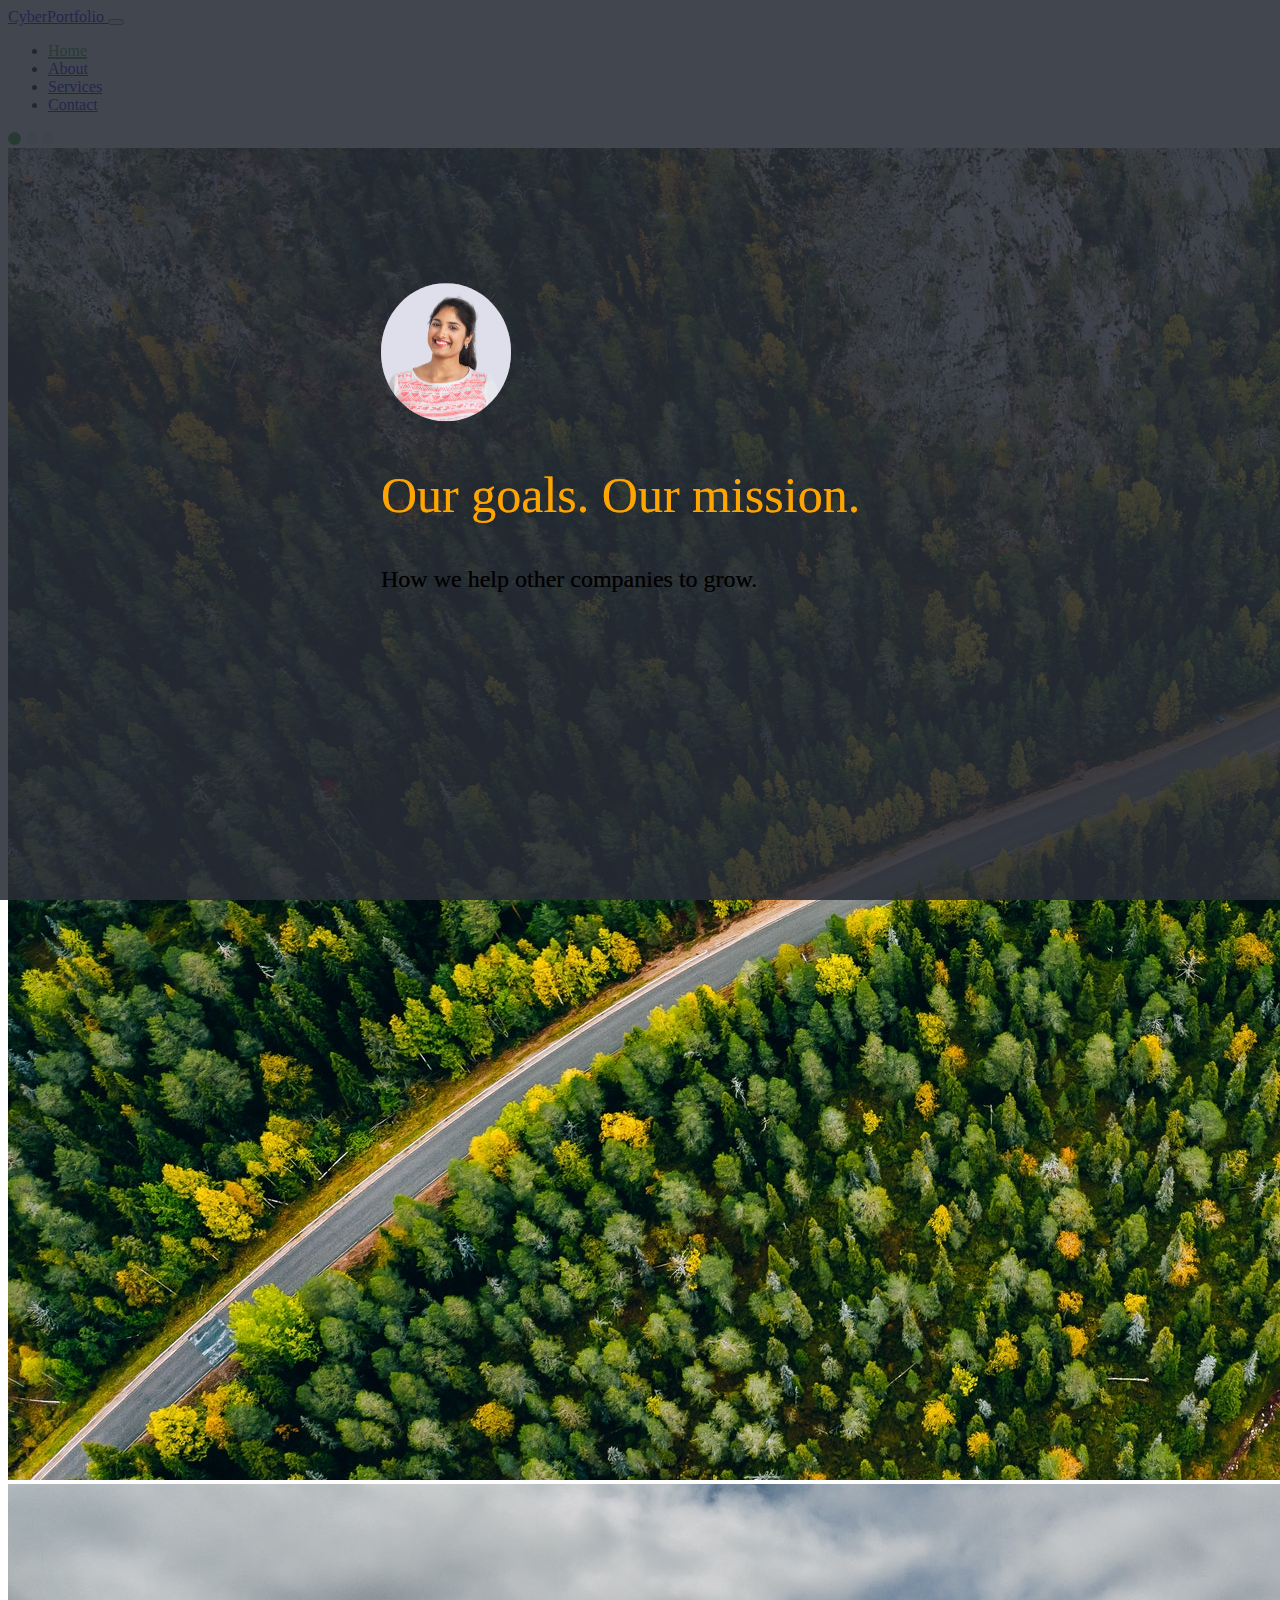
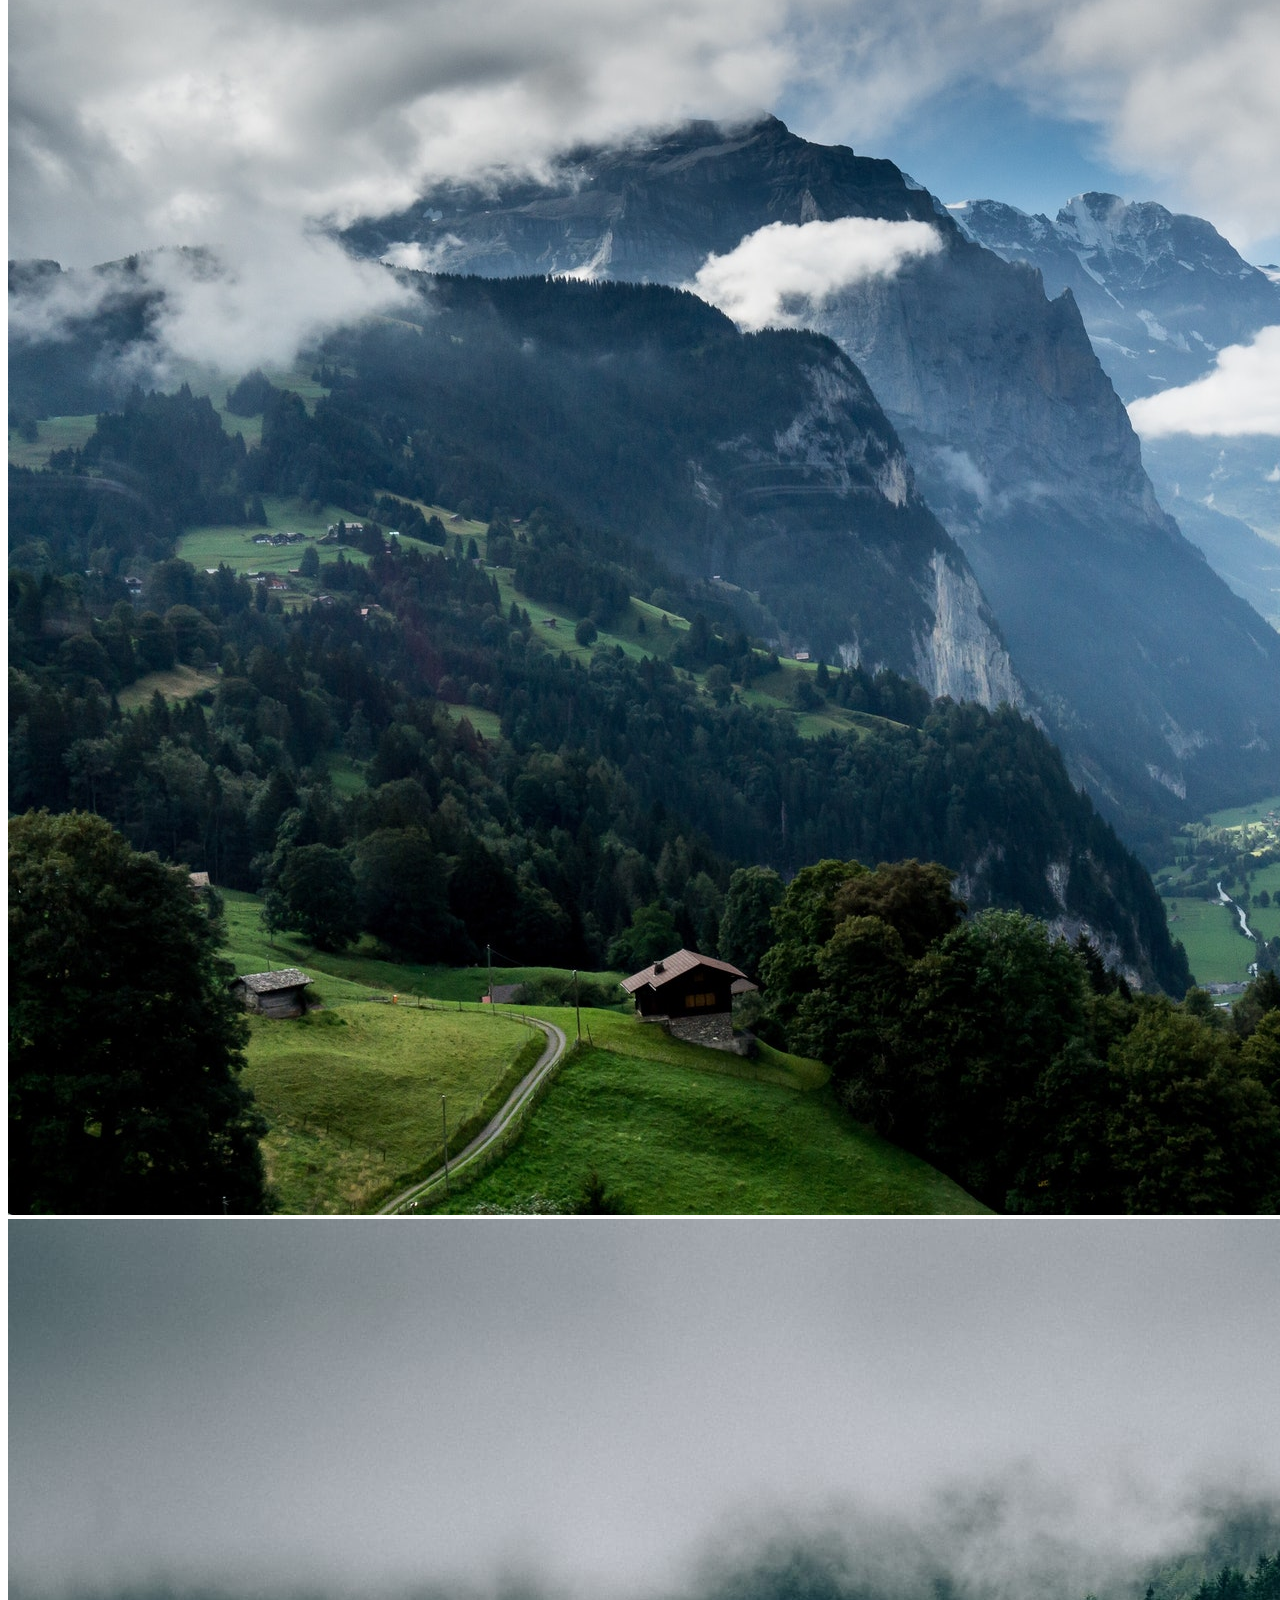
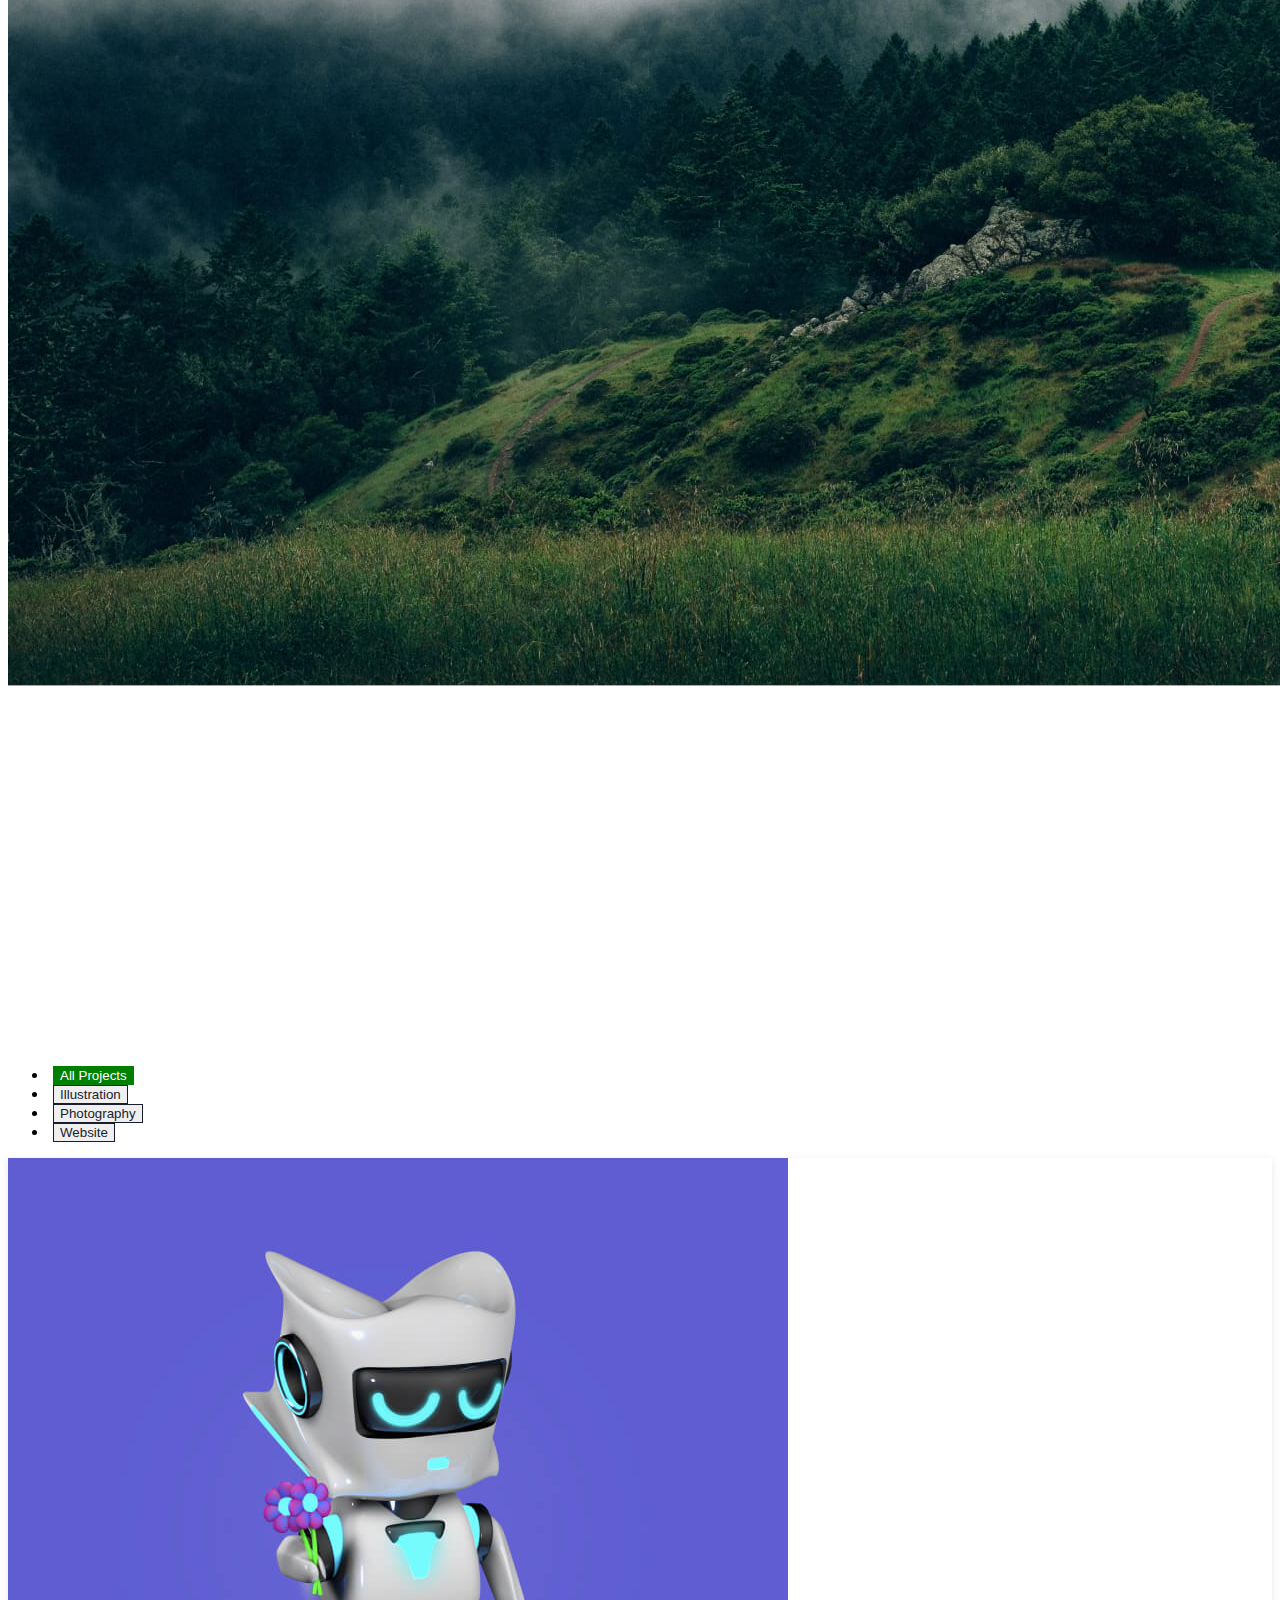
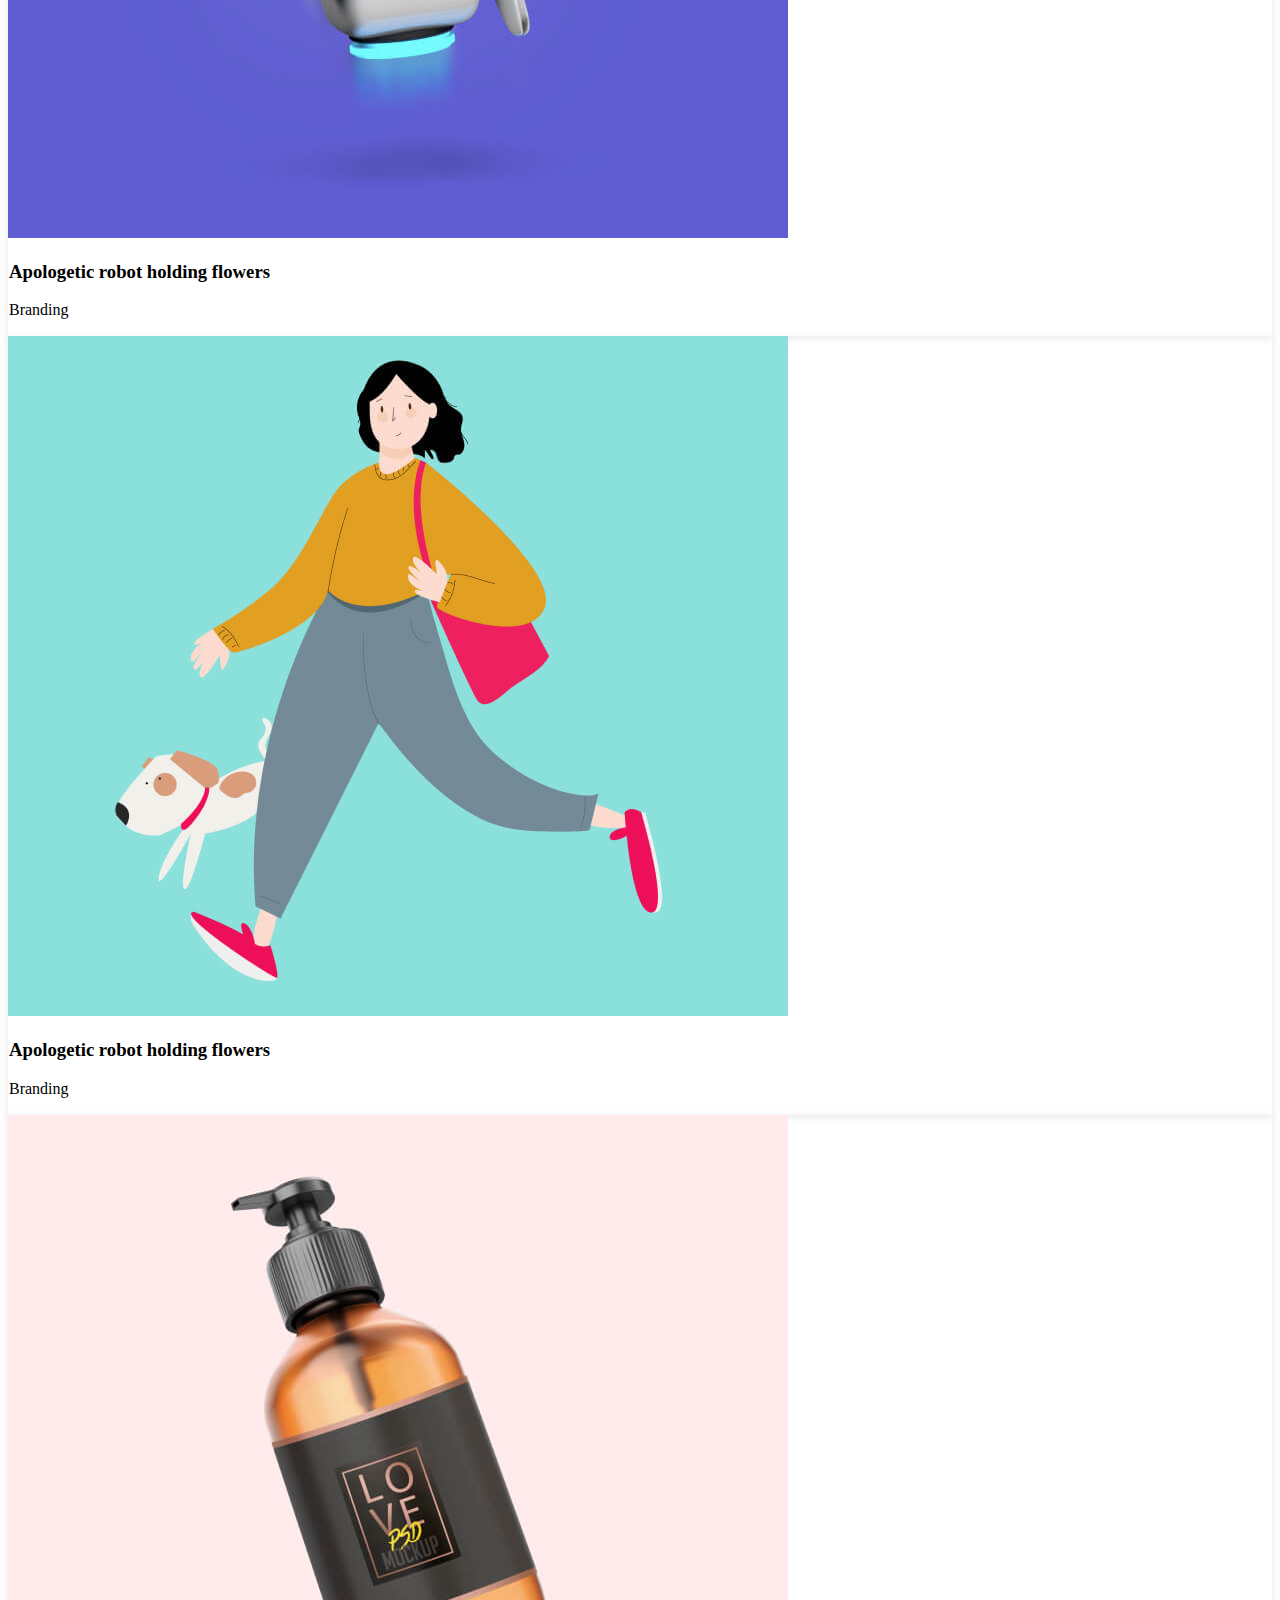
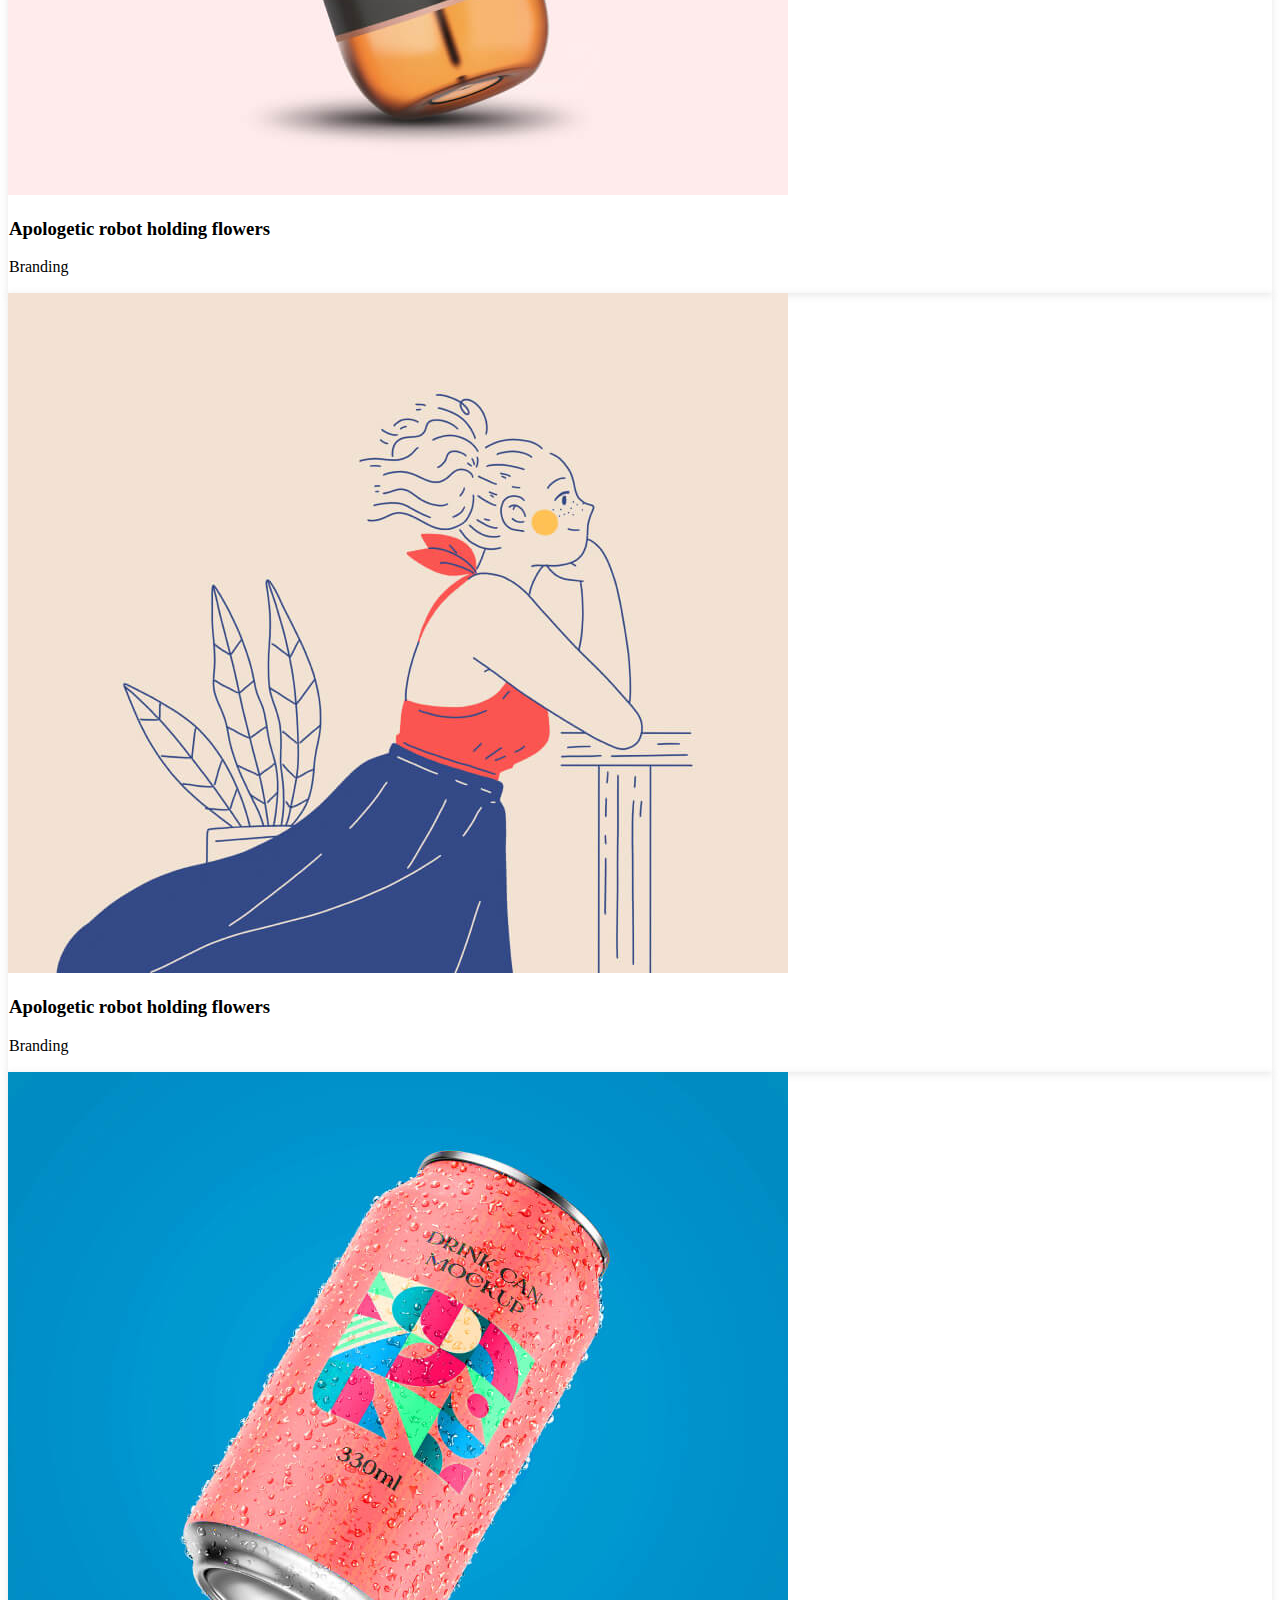
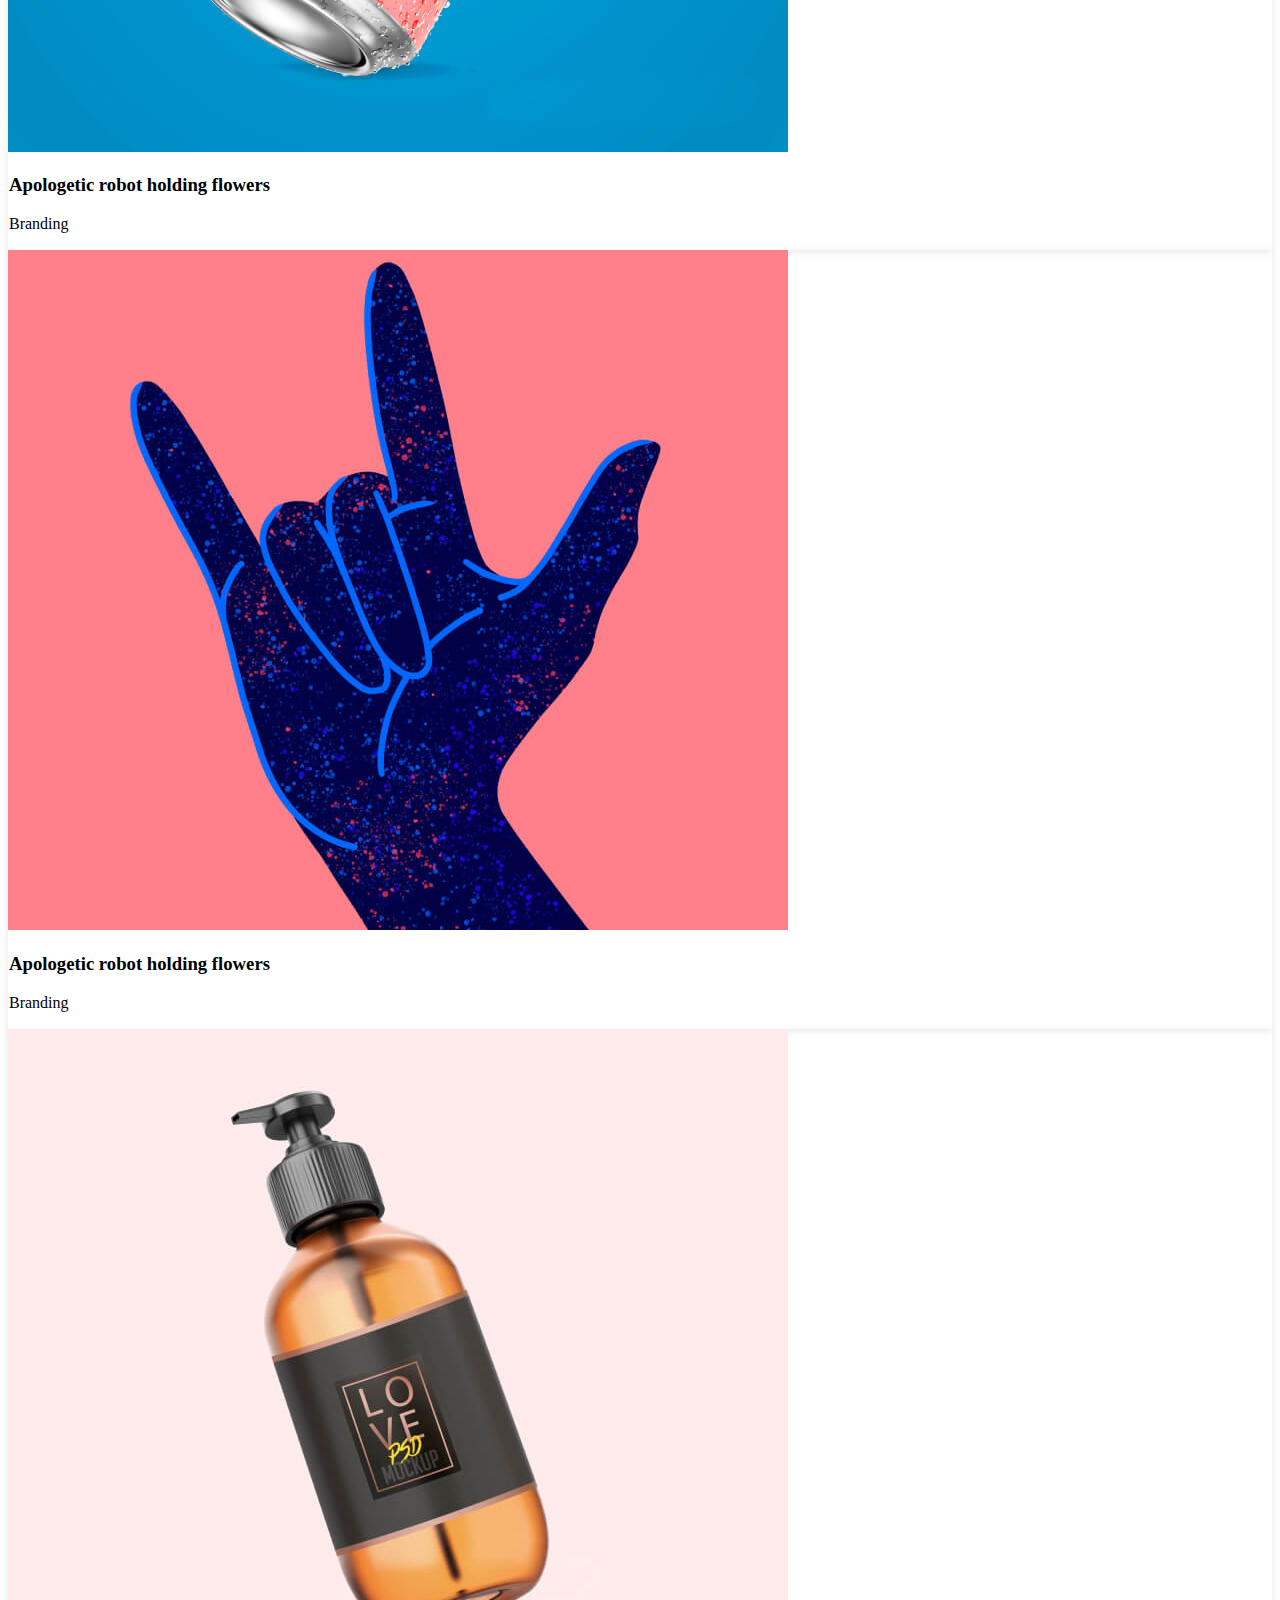
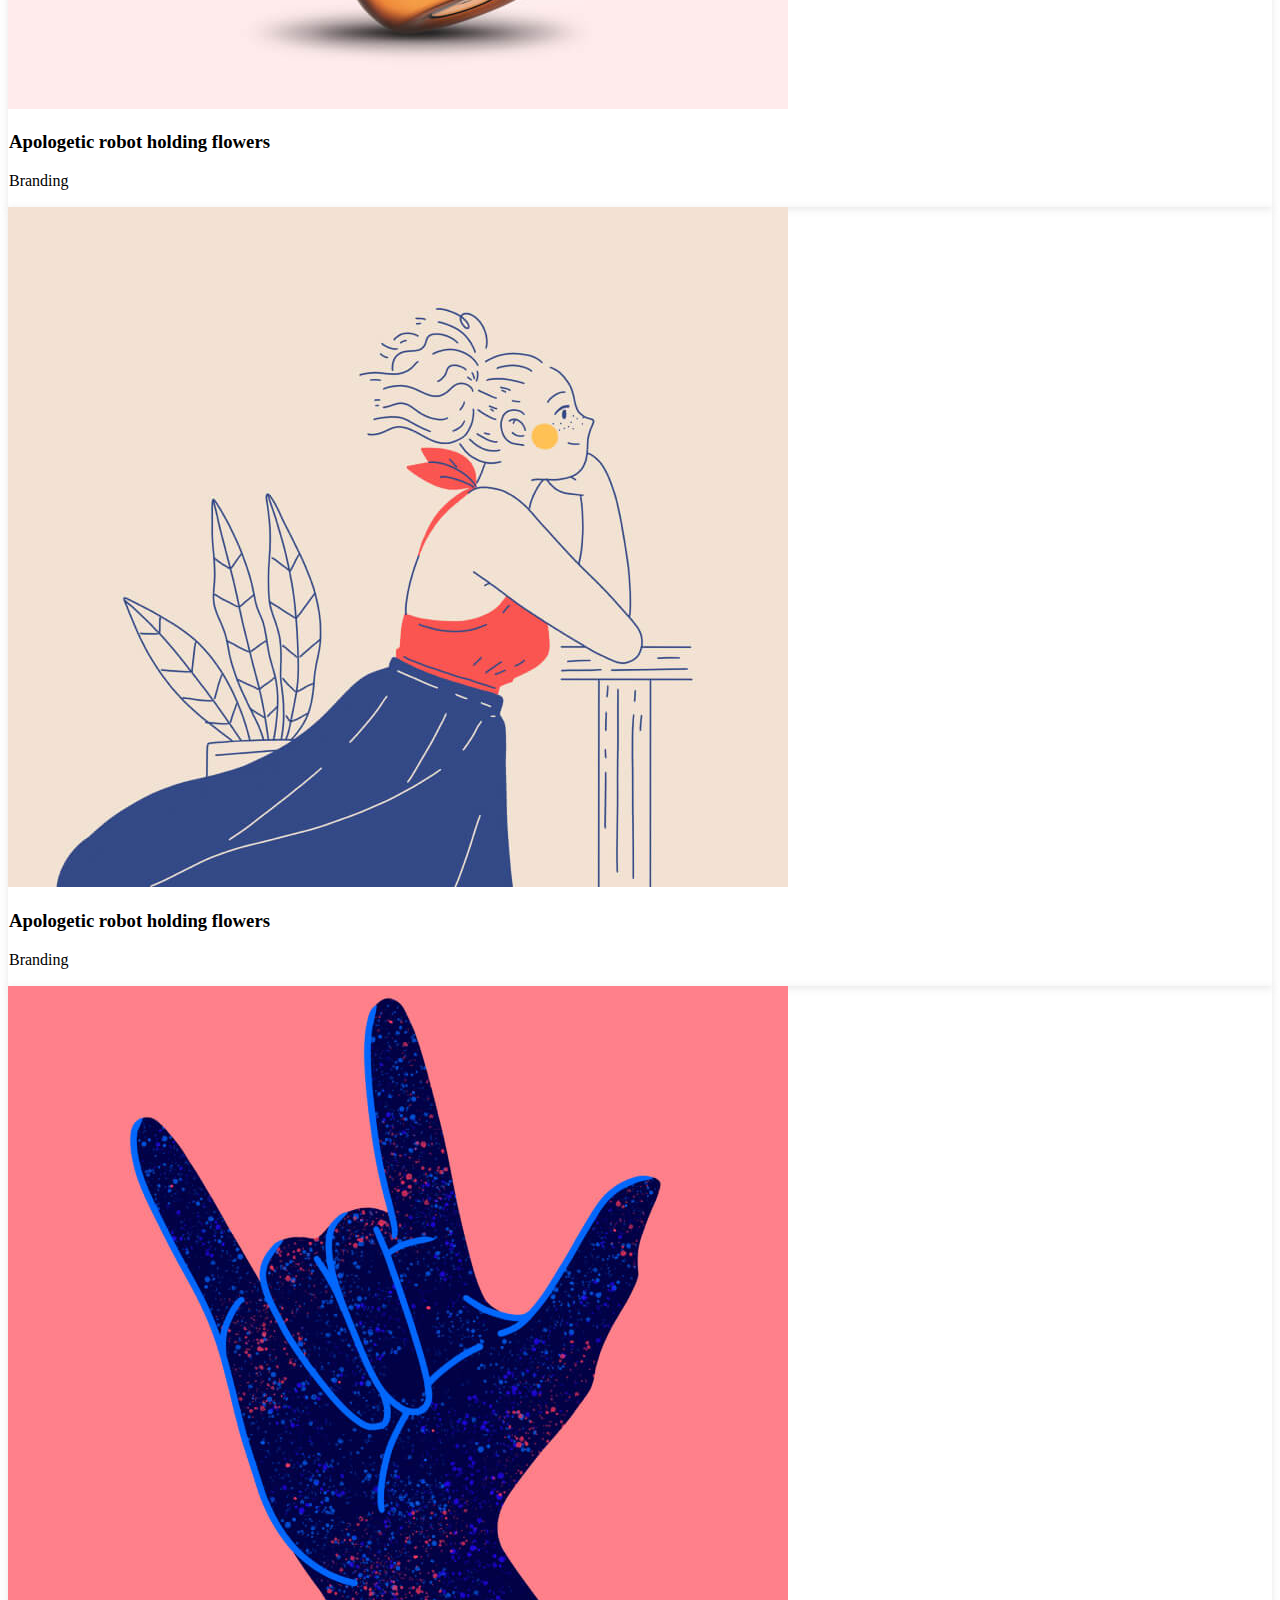
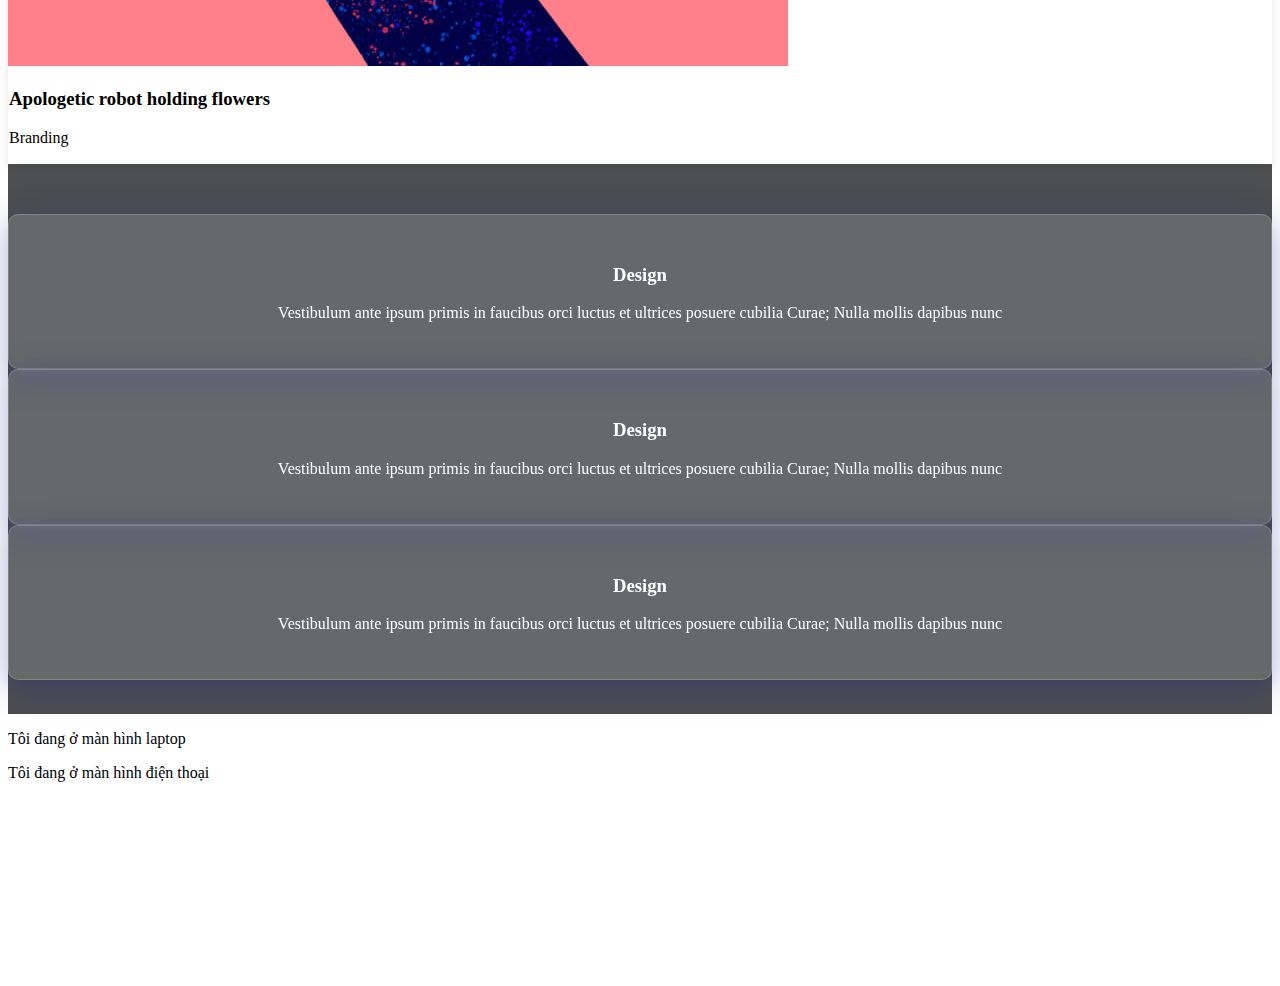
<file: index.html>
<!-- câu lệnh tạo nhanh một template html có cdn bootstrap: bs5-$ -->
<!DOCTYPE html>
<html lang="en">
  <head>
    <title>Title</title>
    <!-- Required meta tags -->
    <meta charset="utf-8" />
    <meta
      name="viewport"
      content="width=device-width, initial-scale=1, shrink-to-fit=no"
    />

    <!-- Bootstrap CSS v5.2.1 -->
    <link
      href="https://cdn.jsdelivr.net/npm/bootstrap@5.3.2/dist/css/bootstrap.min.css"
      rel="stylesheet"
      integrity="sha384-T3c6CoIi6uLrA9TneNEoa7RxnatzjcDSCmG1MXxSR1GAsXEV/Dwwykc2MPK8M2HN"
      crossorigin="anonymous"
    />
    <!-- fa6-cdn -->
    <!-- FontAwesome 6.2.0 CSS -->
    <link
      rel="stylesheet"
      href="https://cdnjs.cloudflare.com/ajax/libs/font-awesome/6.2.0/css/all.min.css"
      integrity="sha512-xh6O/CkQoPOWDdYTDqeRdPCVd1SpvCA9XXcUnZS2FmJNp1coAFzvtCN9BmamE+4aHK8yyUHUSCcJHgXloTyT2A=="
      crossorigin="anonymous"
      referrerpolicy="no-referrer"
    />
    <!-- animate css -->
    <link
    rel="stylesheet"
    href="https://cdnjs.cloudflare.com/ajax/libs/animate.css/4.1.1/animate.min.css"
  />

    <link rel="stylesheet" href="./css/style.css" />
  </head>

  <body>
    <!-- ultility class là các class đc xây dựng sẵn các thuộc tính giúp css cho các thẻ html nhanh chóng hơn -->
    <!-- <h1 class="bg-success text-center text-danger fs-24 fw-bold">test Bootstrap</h1> -->
    <header class="position-absolute top-0 start-0 w-100" style="z-index: 999;">
      <!-- place navbar here -->
      <div class="container">
        <nav class="navbar navbar-expand-lg">
          <div class="container-fluid">
            <a class="navbar-brand fs-2" href="#">
              <!-- icon -->
              <!-- khách hàng yêu cầu trên màn hình lớn hơn 1200px thì màu logo sẽ là màu xanh lá, ở mobile sẽ là màu đỏ còn ở thiết bị tablet từ 576 đến 1200 thì sẽ có màu xanh nước  -->
              <i class="fa-solid fa-dice-d20 text-success"></i>
              <span class="text-white">CyberPortfolio</span>
            </a>
            <button
              class="navbar-toggler"
              type="button"
              data-bs-toggle="collapse"
              data-bs-target="#navbarNav"
              aria-controls="navbarNav"
              aria-expanded="false"
              aria-label="Toggle navigation"
            >
              <!-- <span class="navbar-toggler-icon"></span> -->
              <i class="fa-solid fa-bars"></i>
            </button>
            <div
              class="collapse navbar-collapse justify-content-end"
              id="navbarNav"
            >
              <ul class="navbar-nav">
                <li class="nav-item me-3">
                  <a
                    class="nav-link text-white active"
                    aria-current="page"
                    href="#"
                    >Home</a
                  >
                </li>
                <li class="nav-item me-3">
                  <a class="nav-link text-white" href="#">About</a>
                </li>
                <li class="nav-item me-3">
                  <a class="nav-link text-white" href="#">Services</a>
                </li>
                <li class="nav-item me-3">
                  <a class="nav-link text-white" href="#">Contact</a>
                </li>
              </ul>
            </div>
          </div>
        </nav>
      </div>
    </header>
    <section class="cyber-carousel">
      <div id="carouselExampleIndicators" class="carousel slide">
        <div class="carousel-indicators">
          <button
            type="button"
            data-bs-target="#carouselExampleIndicators"
            data-bs-slide-to="0"
            class="active"
            aria-current="true"
            aria-label="Slide 1"
          ></button>
          <button
            type="button"
            data-bs-target="#carouselExampleIndicators"
            data-bs-slide-to="1"
            aria-label="Slide 2"
          ></button>
          <button
            type="button"
            data-bs-target="#carouselExampleIndicators"
            data-bs-slide-to="2"
            aria-label="Slide 3"
          ></button>
        </div>
        <div class="carousel-inner">
          <div class="carousel-item active">
            <img src="./image/finland.jpg" class="d-block w-100 vh-100 object-fit-cover" alt="..." />
            <div class="carousel_text text-white text-center">
              <img src="./image/01-3.jpg" alt="" />
              <h2>Our goals. Our mission.</h2>
              <p>How we help other companies to grow.</p>
            </div>
          </div>
          <div class="carousel-item">
            <img src="./image/mountains.jpg" class="d-block w-100 vh-100 object-fit-cover" alt="..." />
            <div class="carousel_text text-white text-center">
              <img src="./image/02-3.jpg" alt="" />
              <h2>Our goals. Our mission.</h2>
              <p>How we help other companies to grow.</p>
            </div>
          </div>
          <div class="carousel-item">
            <img
              src="./image/mountains-1.jpg"
              class="d-block w-100 vh-100 object-fit-cover"
              alt="..."
            />
            <div class="carousel_text text-white text-center">
              <img src="./image/03-3.jpg" alt="" />
              <h2>Our goals. Our mission.</h2>
              <p>How we help other companies to grow.</p>
            </div>
          </div>
        </div>
      </div>
    </section>
    <br><br><br><br><br><br><br><br><br><br><br><br><br><br><br><br><br><br><br><br>
    <section class="cyber-project py-5">
      <div class="container">
        <div class="project_content">
          <ul class="nav nav-pills mb-3  id="pills-tab" role="tablist">
            <li class="nav-item mx-2" role="presentation">
              <button class="nav-link active" id="pills-home-tab" data-bs-toggle="pill" data-bs-target="#pills-home" type="button" role="tab" aria-controls="pills-home" aria-selected="true">All Projects</button>
            </li>
            <li class="nav-item mx-2" role="presentation">
              <button class="nav-link" id="pills-profile-tab" data-bs-toggle="pill" data-bs-target="#pills-profile" type="button" role="tab" aria-controls="pills-profile" aria-selected="false">Illustration</button>
            </li>
            <li class="nav-item mx-2" role="presentation">
              <button class="nav-link" id="pills-contact-tab" data-bs-toggle="pill" data-bs-target="#pills-contact" type="button" role="tab" aria-controls="pills-contact" aria-selected="false">Photography</button>
            </li>
            <li class="nav-item mx-2" role="presentation">
              <button class="nav-link" id="pills-disabled-tab" data-bs-toggle="pill" data-bs-target="#pills-disabled" type="button" role="tab" aria-controls="pills-disabled" aria-selected="false">Website</button>
            </li>
          </ul>
          <div class="tab-content" id="pills-tabContent">
            <div class="tab-pane fade show active" id="pills-home" role="tabpanel" aria-labelledby="pills-home-tab" tabindex="0">
              <div class="row g-4">
                <div class="col-12 col-sm-6 col-xl-4">
                  <div class="project_item rounded-4 wow animate__animated animate__zoomInDown ">
                    <img class="w-100 rounded-top-4" src="./image/g1.jpg" alt="">
                    <div class="project_text text-center px-4 pt-3 pb-4 rounded-bottom-4">
                      <h3 class="fs-5">Apologetic robot holding flowers</h3>
                      <p>Branding</p>
                    </div>
                  </div>
                </div>
                <div class="col-12 col-sm-6 col-xl-4">
                  <div class="project_item rounded-4 wow animate__animated animate__zoomInDown ">
                    <img class="w-100 rounded-top-4" src="./image/g2.jpg" alt="">
                    <div class="project_text text-center px-4 pt-3 pb-4 rounded-bottom-4">
                      <h3 class="fs-5">Apologetic robot holding flowers</h3>
                      <p>Branding</p>
                    </div>
                  </div>
                </div>
                <div class="col-12 col-sm-6 col-xl-4">
                  <div class="project_item rounded-4 wow animate__animated animate__zoomInDown">
                    <img class="w-100 rounded-top-4" src="./image/g3.jpg" alt="">
                    <div class="project_text text-center px-4 pt-3 pb-4 rounded-bottom-4">
                      <h3 class="fs-5">Apologetic robot holding flowers</h3>
                      <p>Branding</p>
                    </div>
                  </div>
                </div>
                <div class="col-12 col-sm-6 col-xl-4">
                  <div class="project_item rounded-4 wow animate__animated animate__zoomInDown">
                    <img class="w-100 rounded-top-4" src="./image/g4.jpg" alt="">
                    <div class="project_text text-center px-4 pt-3 pb-4 rounded-bottom-4">
                      <h3 class="fs-5">Apologetic robot holding flowers</h3>
                      <p>Branding</p>
                    </div>
                  </div>
                </div>
                <div class="col-12 col-sm-6 col-xl-4">
                  <div class="project_item rounded-4 wow animate__animated animate__zoomInDown">
                    <img class="w-100 rounded-top-4" src="./image/g5.jpg" alt="">
                    <div class="project_text text-center px-4 pt-3 pb-4 rounded-bottom-4">
                      <h3 class="fs-5">Apologetic robot holding flowers</h3>
                      <p>Branding</p>
                    </div>
                  </div>
                </div>
                <div class="col-12 col-sm-6 col-xl-4">
                  <div class="project_item rounded-4 wow animate__animated animate__zoomInDown">
                    <img class="w-100 rounded-top-4" src="./image/g6.jpg" alt="">
                    <div class="project_text text-center px-4 pt-3 pb-4 rounded-bottom-4">
                      <h3 class="fs-5">Apologetic robot holding flowers</h3>
                      <p>Branding</p>
                    </div>
                  </div>
                </div>
              </div>
            </div>

            <div class="tab-pane fade" id="pills-profile" role="tabpanel" aria-labelledby="pills-profile-tab" tabindex="0">
              <div class="row g-4">
                <div class="col-4">
                  <div class="project_item rounded-4 wow animate__animated animate__zoomInDown">
                    <img class="w-100 rounded-top-4" src="./image/g3.jpg" alt="">
                    <div class="project_text text-center px-4 pt-3 pb-4 rounded-bottom-4">
                      <h3 class="fs-5">Apologetic robot holding flowers</h3>
                      <p>Branding</p>
                    </div>
                  </div>
                </div>
                <div class="col-4">
                  <div class="project_item rounded-4 wow animate__animated animate__zoomInDown">
                    <img class="w-100 rounded-top-4" src="./image/g4.jpg" alt="">
                    <div class="project_text text-center px-4 pt-3 pb-4 rounded-bottom-4">
                      <h3 class="fs-5">Apologetic robot holding flowers</h3>
                      <p>Branding</p>
                    </div>
                  </div>
                </div>
                
                
              </div>
              
            
              </div>
              
            <div class="tab-pane fade" id="pills-disabled" role="tabpanel" aria-labelledby="pills-disabled-tab" tabindex="0"><div class="col-4">
              <div class="project_item rounded-4 wow animate__animated animate__zoomInDown">
                <img class="w-100 rounded-top-4" src="./image/g6.jpg" alt="">
                <div class="project_text text-center px-4 pt-3 pb-4 rounded-bottom-4">
                  <h3 class="fs-5">Apologetic robot holding flowers</h3>
                  <p>Branding</p>
                </div>
              </div>
            </div>
          </div>
          </div>

        </div>
      </div>
    </section>
    <!-- Yêu cầu bài tập : Khách hàng yêu câu ở màn hình mobile sẽ có 1 phần tử 1 dòng, khách hàng yêu cầu ở màn hình từ 768px trở lên 1 dòng sẽ có 2 cột và trên các thiết bị lớn hơn 1200 sẽ có 1 dòng 3 cột  -->
    <section class="cyber-available">
      <div class="container position-relative">
        <!-- title  -->
        <div class="available_title"></div>
        <!-- content  -->
        <div class="available_content">
          <div class="row">
            <div class="col-12 col-xl-4 col-md-6">
              <div class="avai_item">
                <i class="fa-solid fa-paintbrush"></i>
                <h3>Design</h3>
                <p>Vestibulum ante ipsum primis in faucibus orci luctus et ultrices posuere cubilia Curae; Nulla mollis
                  dapibus nunc</p>
              </div>
            </div>
            <div class="col-12 col-xl-4 col-md-6">
              <div class="avai_item">
                <i class="fa-solid fa-paintbrush"></i>
                <h3>Design</h3>
                <p>Vestibulum ante ipsum primis in faucibus orci luctus et ultrices posuere cubilia Curae; Nulla mollis
                  dapibus nunc</p>
              </div>
            </div>
            <div class="col-12 col-xl-4 col-md-6">
              <div class="avai_item">
                <i class="fa-solid fa-paintbrush"></i>
                <h3>Design</h3>
                <p>Vestibulum ante ipsum primis in faucibus orci luctus et ultrices posuere cubilia Curae; Nulla mollis
                  dapibus nunc</p>
              </div>
            </div>
          </div>
        </div>
      </div>
    </section>
    <section class="award">
      <p class="d-sm-block d-none">Tôi đang ở màn hình laptop</p>
      <!-- display none -->
      <p class="d-xl-none">Tôi đang ở màn hình điện thoại</p>
    </section>
    <br><br><br><br><br><br><br><br><br><br>
    <footer>
      <!-- place footer here -->
    </footer>
    <!-- Bootstrap JavaScript Libraries -->
    <script
      src="https://cdn.jsdelivr.net/npm/@popperjs/core@2.11.8/dist/umd/popper.min.js"
      integrity="sha384-I7E8VVD/ismYTF4hNIPjVp/Zjvgyol6VFvRkX/vR+Vc4jQkC+hVqc2pM8ODewa9r"
      crossorigin="anonymous"
    ></script>

    <script
      src="https://cdn.jsdelivr.net/npm/bootstrap@5.3.2/dist/js/bootstrap.min.js"
      integrity="sha384-BBtl+eGJRgqQAUMxJ7pMwbEyER4l1g+O15P+16Ep7Q9Q+zqX6gSbd85u4mG4QzX+"
      crossorigin="anonymous"
    ></script>
    <!-- wow js  -->
    <script src="https://cdnjs.cloudflare.com/ajax/libs/wow/1.1.2/wow.min.js" integrity="sha512-Eak/29OTpb36LLo2r47IpVzPBLXnAMPAVypbSZiZ4Qkf8p/7S/XRG5xp7OKWPPYfJT6metI+IORkR5G8F900+g==" crossorigin="anonymous" referrerpolicy="no-referrer"></script>
    <script>
      new WOW().init();
      </script>
  </body>
</html>
</file>
<file: css/style.css>
.nav-item .nav-link.active {
  /* khi chỉnh sửa các thuộc tính, nếu sử dụng importtant thì giá trị đó sẽ mạnh nhất, nếu có 2 giá trị mang important trở lên thì sẽ bắt đầu so sánh độ ưu tiên của các giá trị đó để tìm đc giá trị đc nhận */
  color: #35a22c !important;
}
.nav-item a {
  position: relative;
}
.nav-item a::before {
  content: "";
  background-color: #35a22c;
  position: absolute;
  bottom: 0;
  left: 0;
  width: 0;
  height: 2px;
  transition: all 1s;
}
header .collapse .nav-item .active::before {
  width: 100%;
}

header .collapse .nav-item a:hover {
  color: green !important   ;
}

header .collapse .nav-item a:hover::before {
  width: 100%;
}
.cyber-carousel .carousel_text {
  /* thêm 1 cách dùng để canh giữa các phần tử */
  position: absolute;
  top: 50%;
  left: 50%;
  transform: translate(-50%, -50%);
  /* color: #fff; */

  /* display: flex;
  justify-content: center;
  align-items: center;
  flex-direction: column;
  background-color: black;
  top: 0;
  left: 0;
  width: 100%;
  height: 100%; */
}
.cyber-carousel .carousel_text img {
  width: 25%;
  height: 25%;
  border-radius: 50%;
}
.cyber-carousel .carousel_text h2 {
  font-size: 56px;
  font-weight: 350;
}
.cyber-carousel .carousel_text p {
  font-size: 24px;
  font-weight: 350;
}
/* tạo lớp phủ */
.cyber-carousel .carousel-item::before {
  content: "";
  position: absolute;
  top: 0;
  left: 0;
  width: 100%;
  height: 100%;
  display: block;
  background-color: rgba(39, 43, 54, 0.501);
}
.carousel-indicators [data-bs-target] {
  width: 13px;
  height: 13px;
  border-radius: 50%;
  border: none;
}
.carousel-indicators .active {
  background-color: #35a22c;
}
.cyber-project .nav-pills .nav-link.active {
  background-color: green;
  color: #fff !important;
  border-color: green !important;
}
.nav-pills .nav-link {
  color: #1a1d2d;
    border: 1px solid #1a1d2d;
    margin: 0 5px;
}
/* .cyber-project .nav-item .nav-link {
  color: black;
  border: 1px solid black !important;
} */
/* #pills-profile-tab.nav-link {
  color: black;
  border: 1px solid black !important;
}
#pills-tabContent.tab-content  .project_item{
  box-shadow: rgba(0, 0, 0, 0.24) 0px 3px 8px;
  /* border-radius: 20px; */
/* }
#pills-tabContent.tab-content  .project_item img{
width: 100%;
border-radius: 20px 20px 0 0;
} */
/* #pills-tabContent.tab-content  .project_item{
 padding: 20px;
} */
/* #pills-tabContent.tab-content  .project_item h3 {
  font-size: 20px;
  margin-bottom: 10px;
  transition: all 0.5s;
} */
/* #pills-tabContent.tab-content  .project_item p {
  font-size: 16px;
}
#pills-tabContent.tab-content  .project_item div{
  padding: 20px;
  border-radius: 0 0 20px 20px;
  text-align: center;
  border: 2px solid green;
  border-top: none;
}
#pills-tabContent.tab-content  .project_item h3:hover{
  color: green;
} */ 
.cyber-project .project_item {
  box-shadow: rgba(99, 99, 99, 0.151) 0px 2px 8px 0px;
  cursor: pointer;

}

.cyber-project .project_item:hover h3 {
  color: green;
}

.cyber-project .project_item .project_text {
  border: 1px solid transparent;
  border-top: none;
  transition: all 0.5s;
  /* opacity: 0; */
}

.cyber-project .project_item:hover .project_text {
  border-color: green;
}
.cyber-available {
  padding: 50px 0;
  color: white;
  background-image: url(./../image/3.jpg);
  background-attachment: fixed;
  height: 50vh;
  position: relative;
}

.cyber-available::before {
  content: "";
  position: absolute;
  top: 0;
  left: 0;
  width: 100%;
  height: 100%;
  background-color: rgba(7, 10, 12, 0.72);
}

.cyber-available .avai_item {
  background: rgba(255, 255, 255, 0.15);
  box-shadow: 0 8px 32px 0 rgba(31, 38, 135, 0.37);
  backdrop-filter: blur(4.5px);
  -webkit-backdrop-filter: blur(4.5px);
  border-radius: 10px;
  border: 1px solid rgba(255, 255, 255, 0.18);
  padding: 30px;
  text-align: center;
}
/* yêu cầu: khi để màn hình lớn hơn 1400px, thì sẽ thực hiện để tiêu đề của carousel màu trắng */
/* khi ở màn hình dành cho mobile, các tiêu đề sẽ có màu cam */
/* khi ở màn hình dành cho ipad từ 576px - 992px sẽ để các tiêu đề có màu đỏ */

/* với giá trị max-width sẽ hỗ trợ lấy tất cả thiết bị màn hình có chiều dài từ 0 đến đúng chiều dài mà chúng ta để ở max-width */
/* luôn luôn viết và điều chỉnh reponsive với giá trị max=width dành cho các màn hình lớn trước */
/* giao diện mobile */
/* @media screen and (max-width: 992px) {
  .cyber-carousel .carousel_text h2{
    font-size: 50px;
    color: red
  }
}
@media screen and (max-width: 576px) {
  .cyber-carousel .carousel_text h2{
    font-size: 30px;
    color: orange
  }
} */

/* yêu cầu bài tập: khách hàng yêu cầu ở các thiết bị từ 992 -1200 sẽ điều chỉnh logo màu tím */
/* khách hàng yêu cầu thêm ở các thiết bị từ 0 - 992 sẽ điều chỉnh logo màu vàng */
/* khách hàng yêu cầu ở màn hình mobile sẽ tăng kích thước hình ảnh avatar của banner lên 250px chiều dài và chiều cao */
/* @media screen and (max-width: 1200px) {
  .navbar-brand i,.navbar-brand span  {
    color: purple !important;
}
}
@media screen and (max-width: 992px) {
  .navbar-brand i,.navbar-brand span  {
    color: yellow !important;
}
.navbar-toggler {
  color: white;
  border: 2px solid white;
}
}
@media screen and (max-width: 576px) {
  .cyber-carousel .carousel_text img {
    width: 50%;
    height: 50%;

}
} */

/* responsive web với min-width (mobile first) */
/* Yêu cầu với tiêu đề của banner, khi ở các màn hình dành cho tablet từ 576 trở lên sẽ điều chỉnh màu chữ là màu đỏ còn các mobile sẽ có chữ trắng  */
/* luôn luôn viết và điều chỉnh reponsive với giá trị min-width dành cho các màn hình nhỏ trước */
@media screen and (min-width: 576px) {
  .cyber-carousel .carousel_text h2{
    font-size: 50px;
    color: red;
  }
}
@media screen and (min-width: 1200px) {
  .cyber-carousel .carousel_text h2{
    font-size: 50px;
    color: orange;
  }
}
</file>
